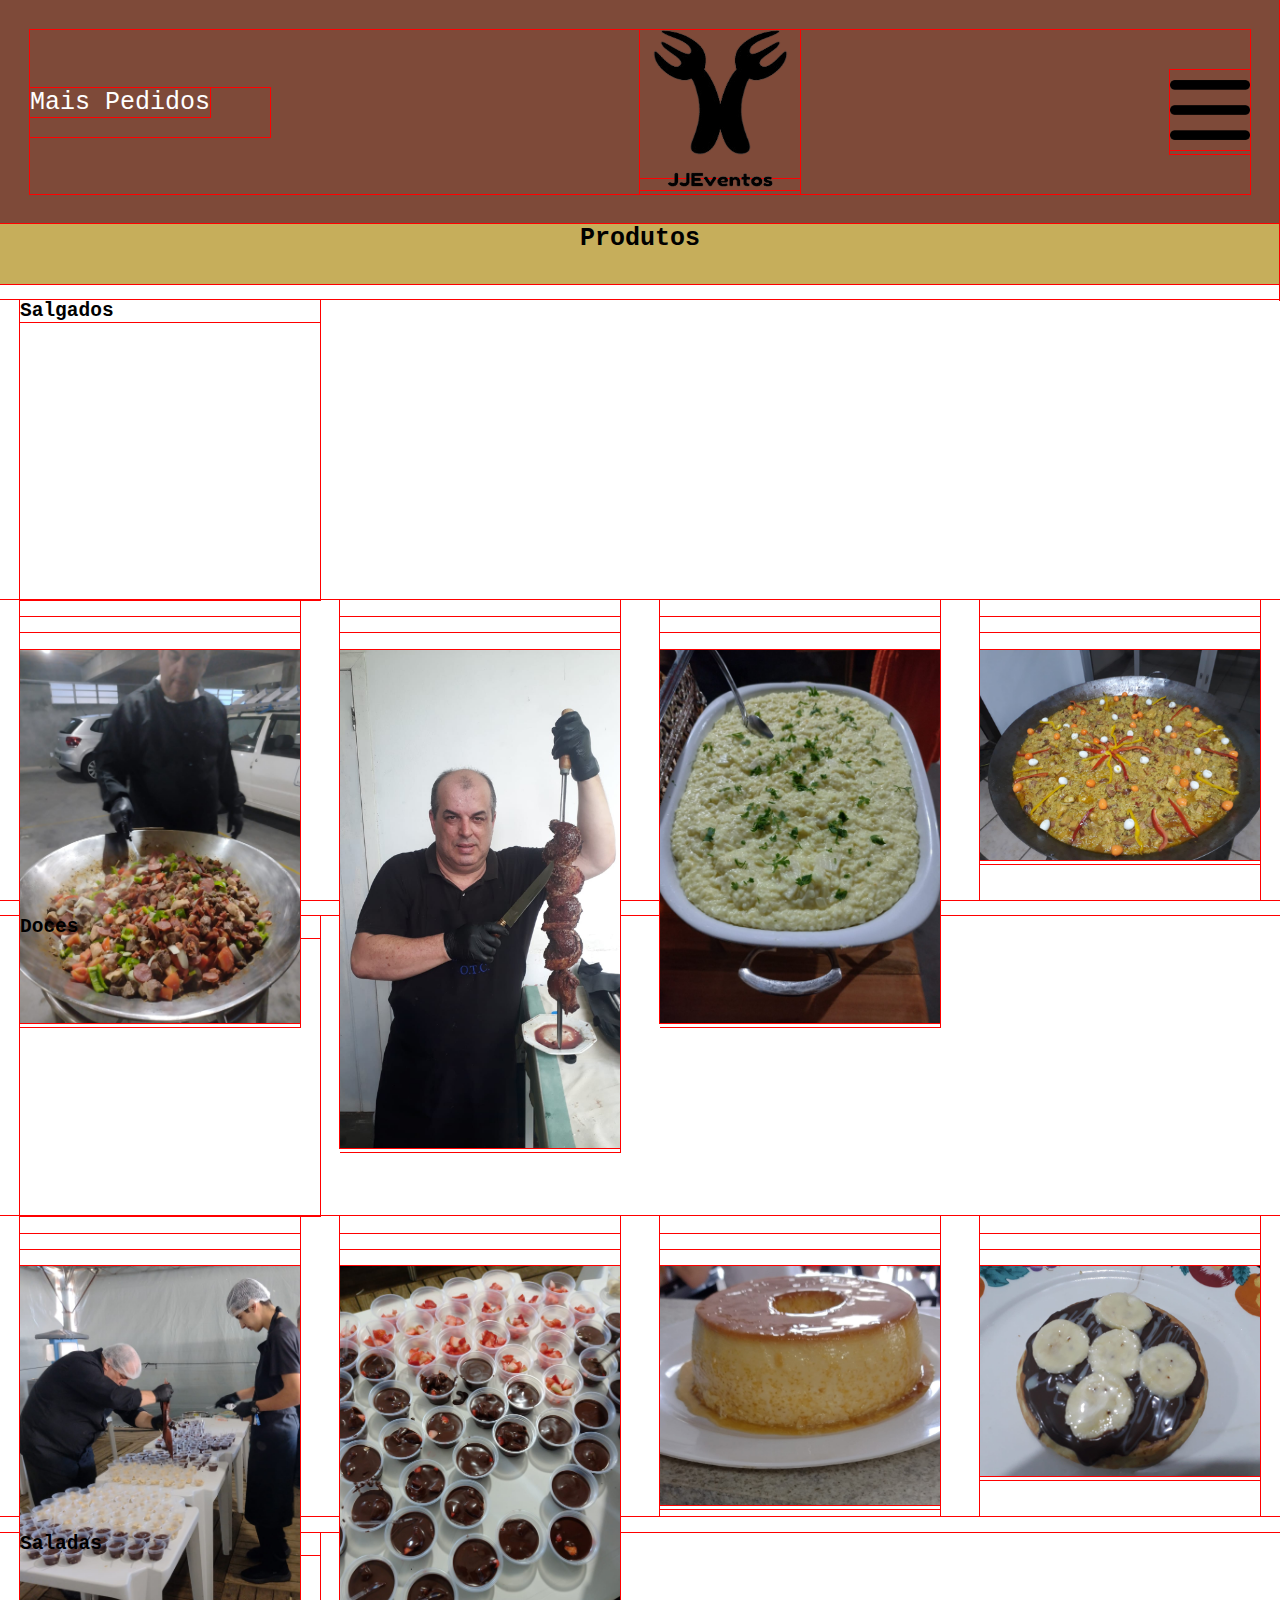
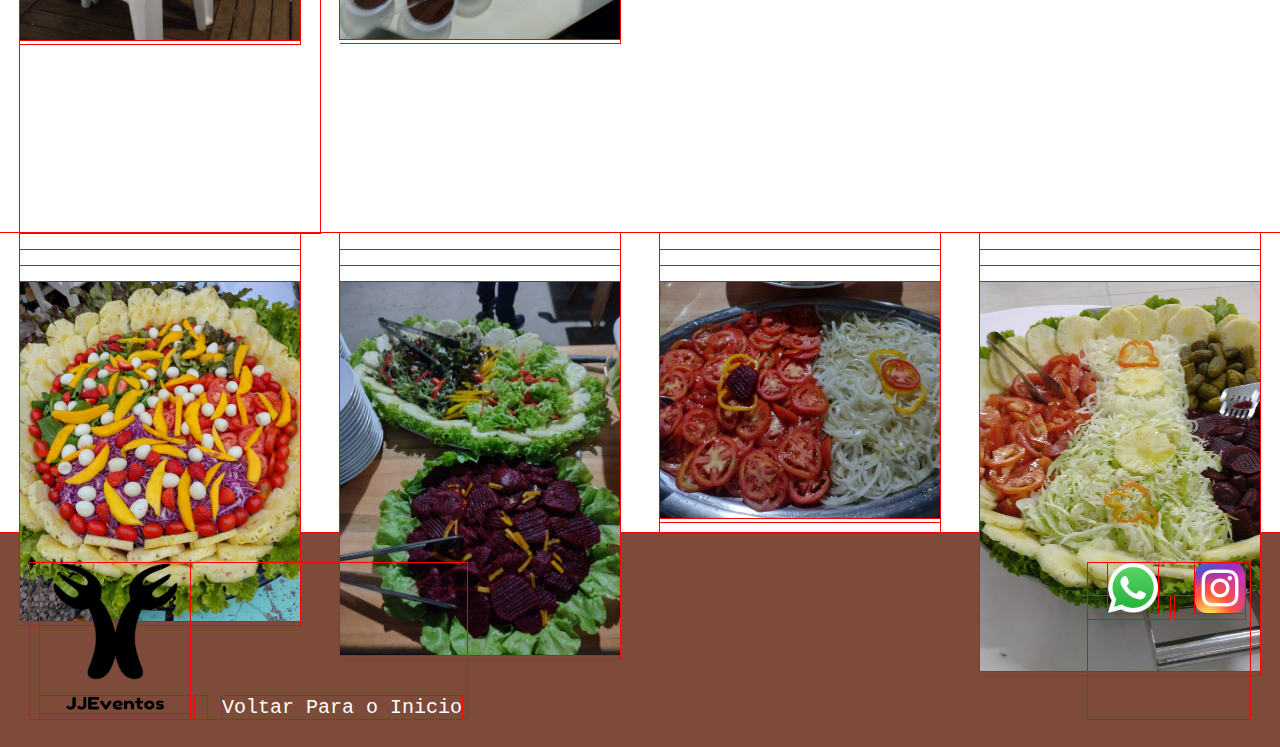
<file: produtos/produtos.html>
<!DOCTYPE html>
<html>
    <head>
      <title>Produtos</title>
      <meta name="author" content="Gabriel Goulart De Souza e Luis Gabriel Mendonça Reos">
      <meta name="description" content="JJEventos é uma empresa que faz comidas em eventos, como: Arroz Fumacense, Filezão, Shows da AM Master Halls, etc...">
      <meta charset="utf-8">
      <meta lang="pt-br">
      <link href="../css/produtos.css" rel="stylesheet" type="text/css"/>
      <link rel="shortcut icon" type="image/png" href="../ico/jjeventos.ico"/>
      <meta name="viewport" content="width=device-width, initial-scale=1.0, maximum-scale=1"/>
      <script type="text/javascript" defer src="../js/produtos.js"> </script>
    </head>
    <body>
      <nav>
        <section>
          <ul id="list">
          <li class="nave"><a href="../index.html" target="_self">Mais Pedidos</a></li>
          </ul>        
          <header>
            <a href="/" id="log"><img src="../img/jjeventos.png"></a>
          </header>
          <a href="#" onclick="openNav()">
            <img src="../img/menu.png" id="abre">
          </a>
        </section>   
        <aside id="menu">
          <section>
            <article>
              <ul>
                <article>
                 <a href="#" onclick="closeNav()">
                    <img src="../img/menusair-removebg-preview.png" id="fecha">
                  </a>
                </article >
                <li><a href="">Salgados</a>
                  <ul>
                    <li class="prod"><a href="../especificos/especificossalgado.html">Entreveiro</a></li>
                    <li class="prod"><a href="../especificos/especificossalgado.html">Maminha</a></li>
                    <li class="prod"><a href="../especificos/especificossalgado.html">Paella de Frutos do Mar</a></li>
                    <li class="prod"><a href="../especificos/especificossalgado.html">Paella de Carnes Brancas</a></li>
                    <li class="prod"><a href="../especificos/especificossalgado.html">Risoto de Palmito</a></li>
                  </ul>
                </li>
                <li><a href="">Doces</a>
                  <ul>
                    <li class="prod"><a href="../especificos/especificosdoce.html">Fondue de Morango</a></li>
                    <li class="prod"><a href="../especificos/especificosdoce.html">Waffle de Banana com Leite Condensado</a></li>
                    <li class="prod"><a href="../especificos/especificosdoce.html">Waffle de Morango</a></li>
                    <li class="prod"><a href="../especificos/especificosdoce.html">Pudim</a></li>
                    <li class="prod"><a href="../especificos/especificosdoce.html">Fondue de Banana</a></li>
                  </ul>
                </li>
                <li><a href="">Salada</a>
                  <ul>
                    <li class="prod"><a href="../especificos/especificossalada.html">Salada de Abacaxi</a></li>
                    <li class="prod"><a href="../especificos/especificossalada.html">Salada de Beterraba</a></li>
                    <li class="prod"><a href="../especificos/especificossalada.html">Salada de Tomate com Cebola</a></li>
                    <li class="prod"><a href="../especificos/especificossalada.html">Salada Mista com Três Saladas</a></li>
                    <li class="prod"><a href="../especificos/especificossalada.html">Salada Mista com Quatro Salados</a></li>
                  </ul>
                </li>
                <li><a href="#cont">Contatos</a></li>
              </ul>
            </article>
          </section>
        </aside>
      </nav>
      <h3>Produtos</h3>
      <section class="Salgado">
        <article><h2>Salgados</h2></article>
        <section class="linha">
          <article>
            <a href="../especificos/especificossalgado.html">
              <h4>comida</h4>
              <img src="../img/entreveiro.jpeg" class="image">
            </a>
          </article>
          <article>
            <a href="../especificos/especificossalgado.html">
              <h4>comida</h4>
              <img src="../img/maminha.jpeg">
            </a>
          </article>
          <article>
            <a href="../especificos/especificossalgado.html">
              <h4>comida</h4>
              <img src="../img/risotodepalmito.jpeg">
            </a>
          </article>
          <article>
            <a href="../especificos/especificossalgado.html">
              <h4>comida</h4>
              <img src="../img/paelladecarnebranca.jpeg">
            </a>
          </section>
        </section>
      </section>
      <section>
        <article><h2>Doces</h2></article>
        <section class="linha">
          <article>
            <a href="../especificos/especificosdoce.html">
              <h4>comida</h4>
              <img src="../img/fonduedebanana.jpeg">
            </a>
          </article>
          <article>
            <a href="../especificos/especificosdoce.html">
              <h4>comida</h4>
              <img src="../img/fonduedemorango.jpeg">
            </a>
          </article>
          <article>
            <a href="../especificos/especificosdoce.html">
              <h4>comida</h4>
              <img src="../img/pudim.jpeg">
            </a>
          </article>
          <article>
            <a href="../especificos/especificosdoce.html">
              <h4>comida</h4>
              <img src="../img/waffledebananacomleitecondensado.jpeg">
            </a>
          </article>
        </section>
      </section>
      <section>
        <article><h2>Saladas</h2></article>
        <section class="linha">
          <article>
            <a href="../especificos/especificossalada.html">
              <h4>comida</h4>
              <img src="../img/saladadeabacaxi.jpeg">
            </a>
          </article>
          <article>
            <a href="../especificos/especificossalada.html">
              <h4>comida</h4>
              <img src="../img/saladadebeterraba.jpeg">
            </a>
          </article>
          <article>
            <a href="../especificos/especificossalada.html">
              <h4>comida</h4>
              <img src="../img/saladadetomateecebola.jpeg">
            </a>
          </article>
          <article>
            <a href="../especificos/especificossalada.html">
              <h4>comida</h4>
              <img src="../img/saladamista1.jpeg">
            </a>
          </article>
        </section>
      </section>
      <footer>
        <section>  
         <a href="" class="foot"><img src="../img/jjeventos.png" id="jj"><a>
         <a href="#log" class="foot">Voltar Para o Inicio</a>
        </section>
        <section id="cont">  
          <a href="https://api.whatsapp.com/send?phone=5548999884090" target="_blank">
            <img src="../img contatos/whatsApp-icone-3.png" class="conta">
          </a>
          <a href="https://www.instagram.com/jjev_entos/" target="_blank">
            <img src="../img contatos/instagram-icone-icon-1.png" class="conta">
          </a>
        </section>
      </footer>
</html>
</file>
<file: css/produtos.css>
@charset "utf-8";
/* CSS Document */

*{

    box-shadow: 0px 0px 0px 1px red;

}

body, ul, li, p, header, a, nav{
    
    margin: 0;
    padding: 0; 
    list-style: none;
    font-family: monospace;

}

a{
     
    text-decoration: none;
    color: white;

}

nav{

    padding: 30px;
    background: #7E4A39;

}

nav section{
    
    display: flex;
    align-items: center;
    width: 100%;
    justify-content: space-between;
    
}

nav ul#list li{
    
    margin-right: 60px;
    font-size: 25px;
    margin-bottom: 20px;
    
}

nav header a img{

    width: 160px;
    height: 160px;

}

nav section a img#abre{

    width: 80px;
    height: 80px;

}


aside section{

    text-align: right;
    max-width: 100%;
    background-color: #7E4A39;
    top: 0px;

}

aside section img{

    width: 50px;
    height: 50px;

}

aside section ul{

    display: flex;
    flex-direction: column;
    margin-top: 20px;
    margin-bottom: 20px;
    width: 556px;

}


aside section ul li a{
    
    font-size: 20px;
    color: black;
    
}

aside section ul li ul{

    margin-right: 15px;  
    
}

article section {

    display: flex;
    width: 100%;

}

h3{ 

    background-color: #C6AE5B;
    margin: 0 auto;
    height: 60px;
    font-size: 25px;
    text-align: center;

}

section article{

    margin-left: 20px;
    margin-right: 20px;
    width: 300px;
    height: 300px;

}

footer{

    display: flex;
    background-color: #7E4A39;
    padding: 30px;
    justify-content: space-between;
    max-width: 100%;

}

footer{

    display: flex;
    background-color: #7E4A39;
    padding: 30px;
    justify-content: space-between;
    max-width: 100%;

}

footer section{

    max-width: 100%;

}

footer section a{

    margin-right: 5px;
    font-size: 20px;

}

footer section a img.conta{

    margin-left: 20px;
    width: 50px;
    height: 50px;   

}

#menu{

    position: fixed;
    top: 0px;
    right: 0px;
    width: 0px;

}

.prod{

    margin-bottom: 20px;

}

.foot{
    
    text-align: left;
    margin-left: 10px;

}

#jj{

    width: 150px;
    height: 150px;

}

.linha{

    height: 300px;
    display: flex;
    min-width: 400px;
    flex-direction: row;
    width: 100%;
    align-content:space-between;
    
}
.linha section{

    width: 100%;
    display: flex;
    flex-direction: column;
}

.linha img{

    width: 100%;

}


@media (max-width: 670px){

    header{

        padding: 50px;

    }

    nav ul{

        float: right;

    }

    li{

        background-color: #c0c0c0;

    }

    section ul{

        height: 185px;

    }

    #log{

        font-size: 30px;

    }

}
</file>
